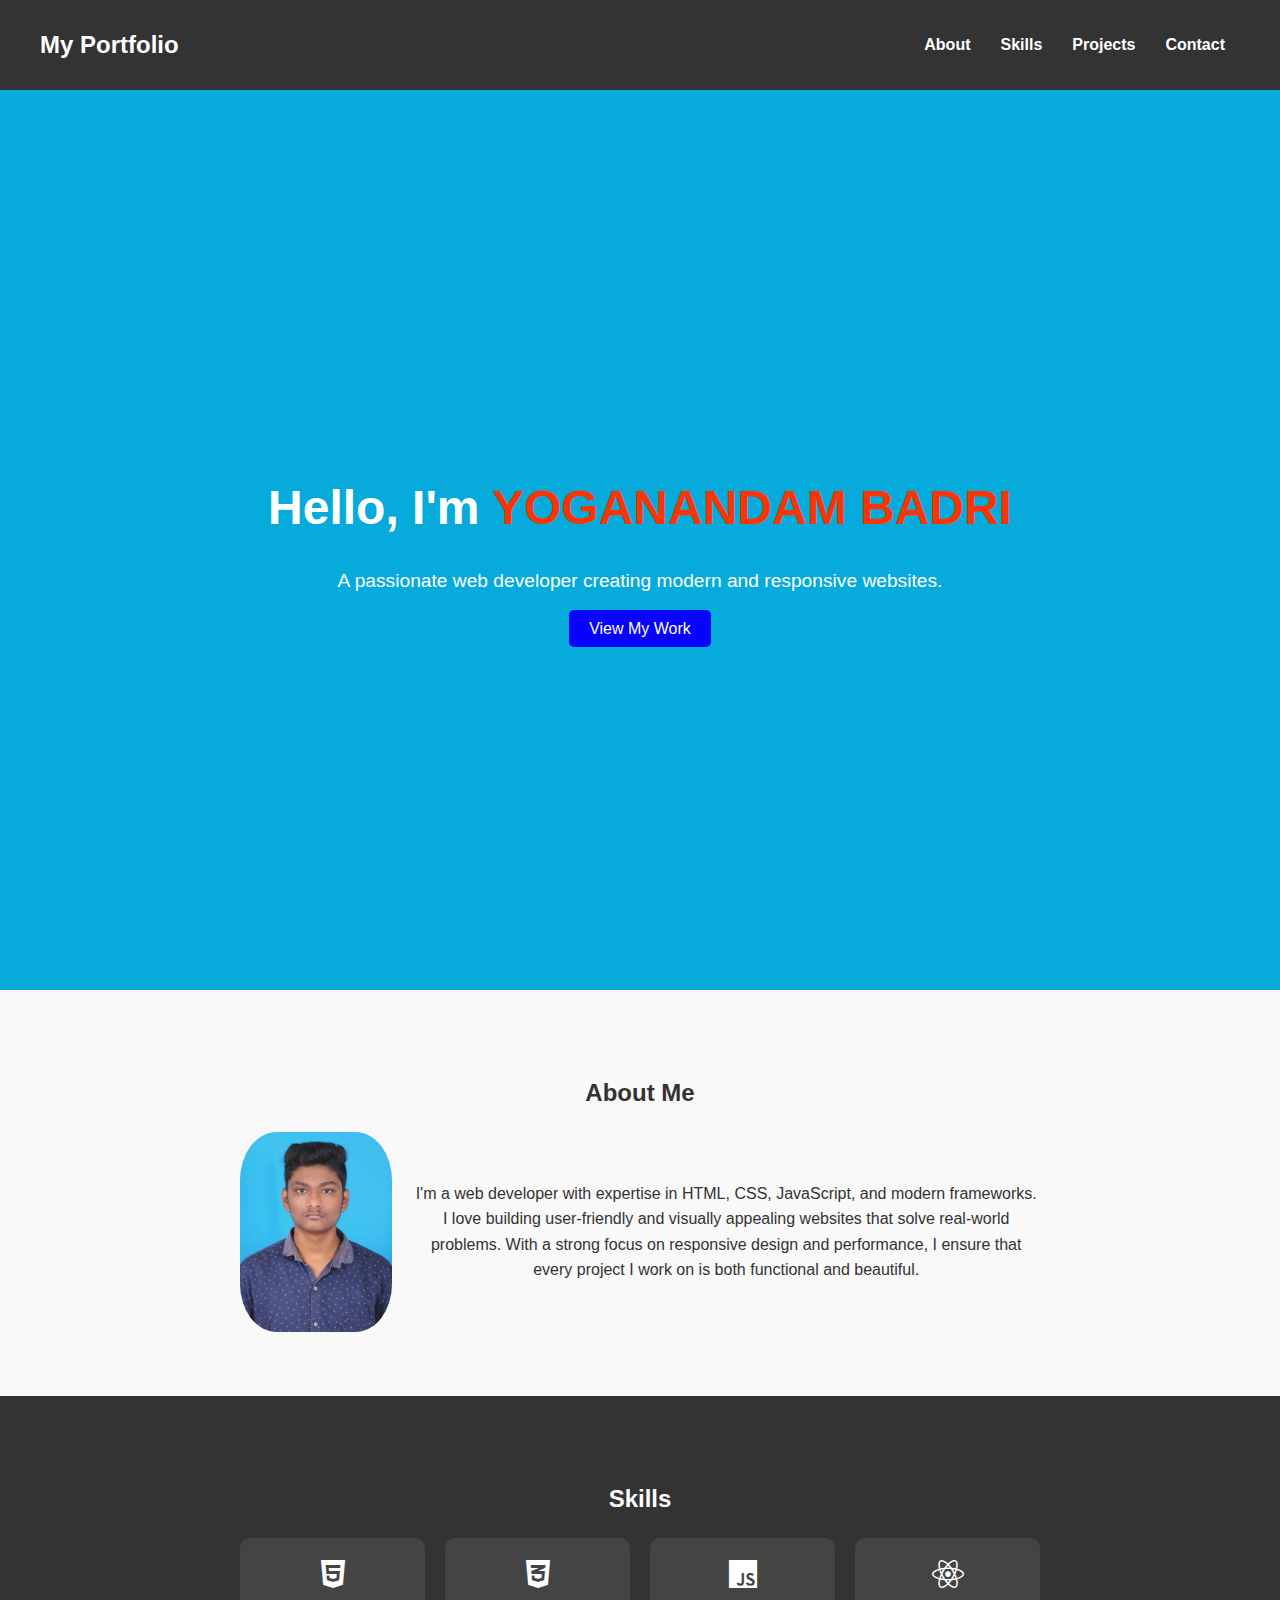
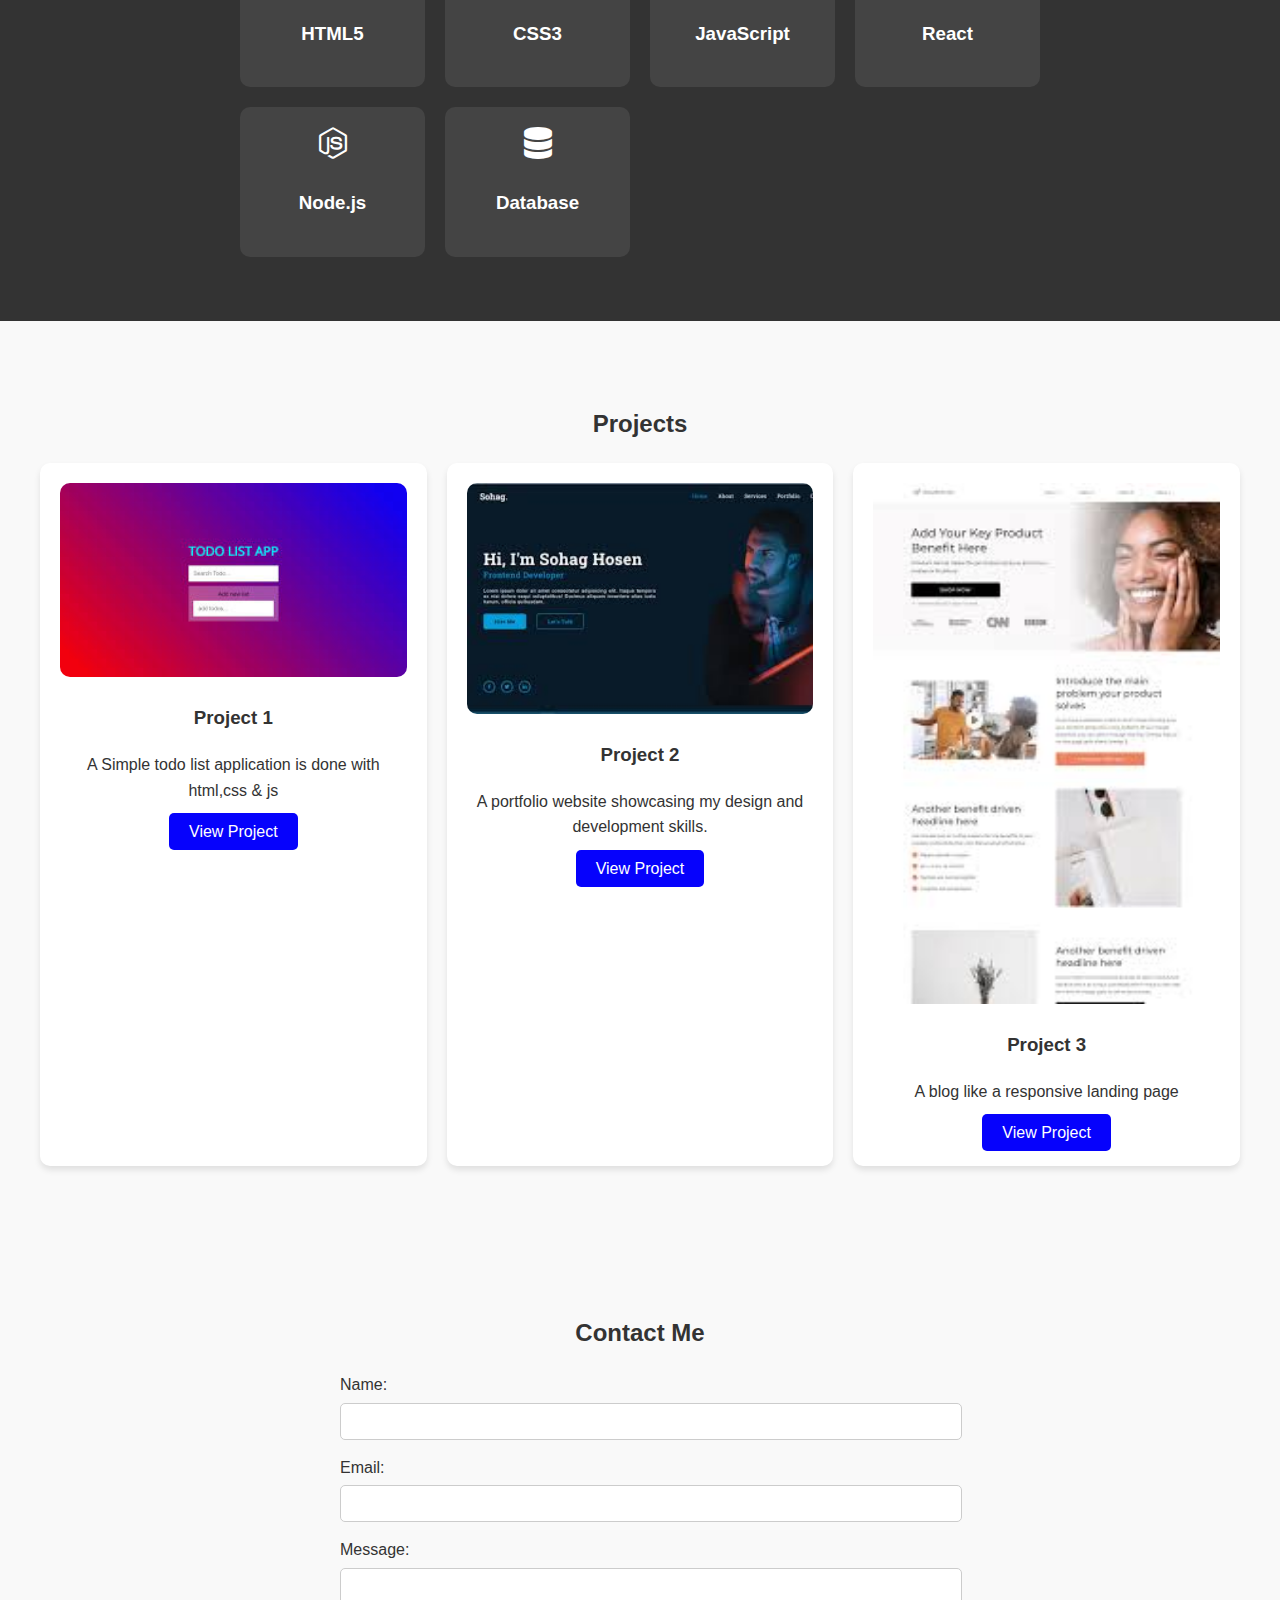
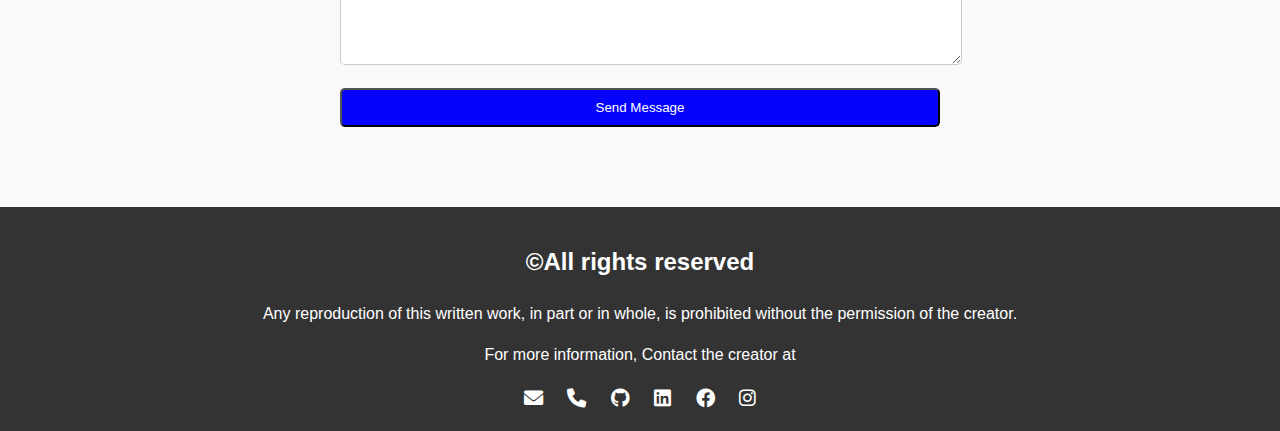
<file: Portfolio/index.html>
<!DOCTYPE html>
<html lang="en">
<head>
    <meta charset="UTF-8">
    <meta name="viewport" content="width=device-width, initial-scale=1.0">
    <title>Badri's Portfolio</title>
    <link rel="stylesheet" href="style.css">
    <link rel="stylesheet" href="https://cdnjs.cloudflare.com/ajax/libs/font-awesome/6.0.0/css/all.min.css">
</head>
<body>
    <header>
        <nav>
            <div class="logo">My Portfolio</div>
            <ul class="nav-links">
                <li><a href="#about">About</a></li>
                <li><a href="#skills">Skills</a></li>
                <li><a href="#projects">Projects</a></li>
                <li><a href="#contact">Contact</a></li>
            </ul>
        </nav>
    </header>

    <section id="hero">
        <div class="hero-content">
            <h1>Hello, I'm <span class="highlight">YOGANANDAM BADRI</span></h1>
            <p>A passionate web developer creating modern and responsive websites.</p>
            <a href="#projects" class="btn">View My Work</a>
        </div>
    </section>

    <section id="about">
        <h2>About Me</h2>
        <div class="about-content">
            <img src="YOGANANDAMBADRI.jpg" alt="Profile Picture" class="profile-pic">
            <p>I'm a web developer with expertise in HTML, CSS, JavaScript, and modern frameworks. I love building user-friendly and visually appealing websites that solve real-world problems. With a strong focus on responsive design and performance, I ensure that every project I work on is both functional and beautiful.</p>
        </div>
    </section>

    <section id="skills">
        <h2>Skills</h2>
        <div class="skills-grid">
            <div class="skill">
                <i class="fab fa-html5"></i>
                <h3>HTML5</h3>
            </div>
            <div class="skill">
                <i class="fab fa-css3-alt"></i>
                <h3>CSS3</h3>
            </div>
            <div class="skill">
                <i class="fab fa-js"></i>
                <h3>JavaScript</h3>
            </div>
            <div class="skill">
                <i class="fab fa-react"></i>
                <h3>React</h3>
            </div>
            <div class="skill">
                <i class="fab fa-node-js"></i>
                <h3>Node.js</h3>
            </div>
            <div class="skill">
                <i class="fas fa-database"></i>
                <h3>Database</h3>
            </div>
        </div>
    </section>

    <section id="projects">
        <h2>Projects</h2>
        <div class="projects-grid">
            <div class="project-card">
                <img src="todo.jpg" alt="Project 1">
                <h3>Project 1</h3>
                <p>A Simple todo list application is done with html,css & js</p>
                <a href="#" class="btn">View Project</a>
            </div>
            <div class="project-card">
                <img src="portfolio.jpg" alt="Project 2">
                <h3>Project 2</h3>
                <p>A portfolio website showcasing my design and development skills.</p>
                <a href="#" class="btn">View Project</a>
            </div>
            <div class="project-card">
                <img src="landingpage.jpg" alt="Project 3">
                <h3>Project 3</h3>
                <p>A blog like a responsive landing page </p>
                <a href="#" class="btn">View Project</a>
            </div>
        </div>
    </section>

    <section id="contact">
        <h2>Contact Me</h2>
        <form id="contactForm">
            <div class="form-group">
                <label for="name">Name:</label>
                <input type="text" id="name" name="name" required>
            </div>
            <div class="form-group">
                <label for="email">Email:</label>
                <input type="email" id="email" name="email" required>
            </div>
            <div class="form-group">
                <label for="message">Message:</label>
                <textarea id="message" name="message" rows="5" required></textarea>
            </div>
            <button type="submit" class="btn">Send Message</button>
        </form>
        <p id="formResponse"></p>
    </section>

    <footer>
        <h2 >&COPY;All rights reserved</h2>
        <p>Any reproduction of this written work, in part or in whole, is prohibited without the permission of the creator.</p>
        <p>For more information, Contact the creator at</p>
        <div class=social-links>
            <a href=mailto:badriyoga3297@gmail.com><i class="fa-solid fa-envelope"></i></a>
            <a href="tel:8500883297"><i class="fa-solid fa-phone"></i></a>
            <a href="https://github.com/Badri-Badhu"><i class="fa-brands fa-github"></i></a>
            <a href="https://www.linkedin.com/in/yoganandam-badri-497891264"><i class="fa-brands fa-linkedin"></i></a>
            <a href="https://www.facebook.com/share/15YcJ1pZm5/"><i class="fa-brands fa-facebook"></i></a>
            <a href="https://www.instagram.com/mr_obeanto"><i class="fa-brands fa-instagram"></i></a>  
        </div>
    </footer>
    <script src="script.js"></script>
</body>
</html>
</file>
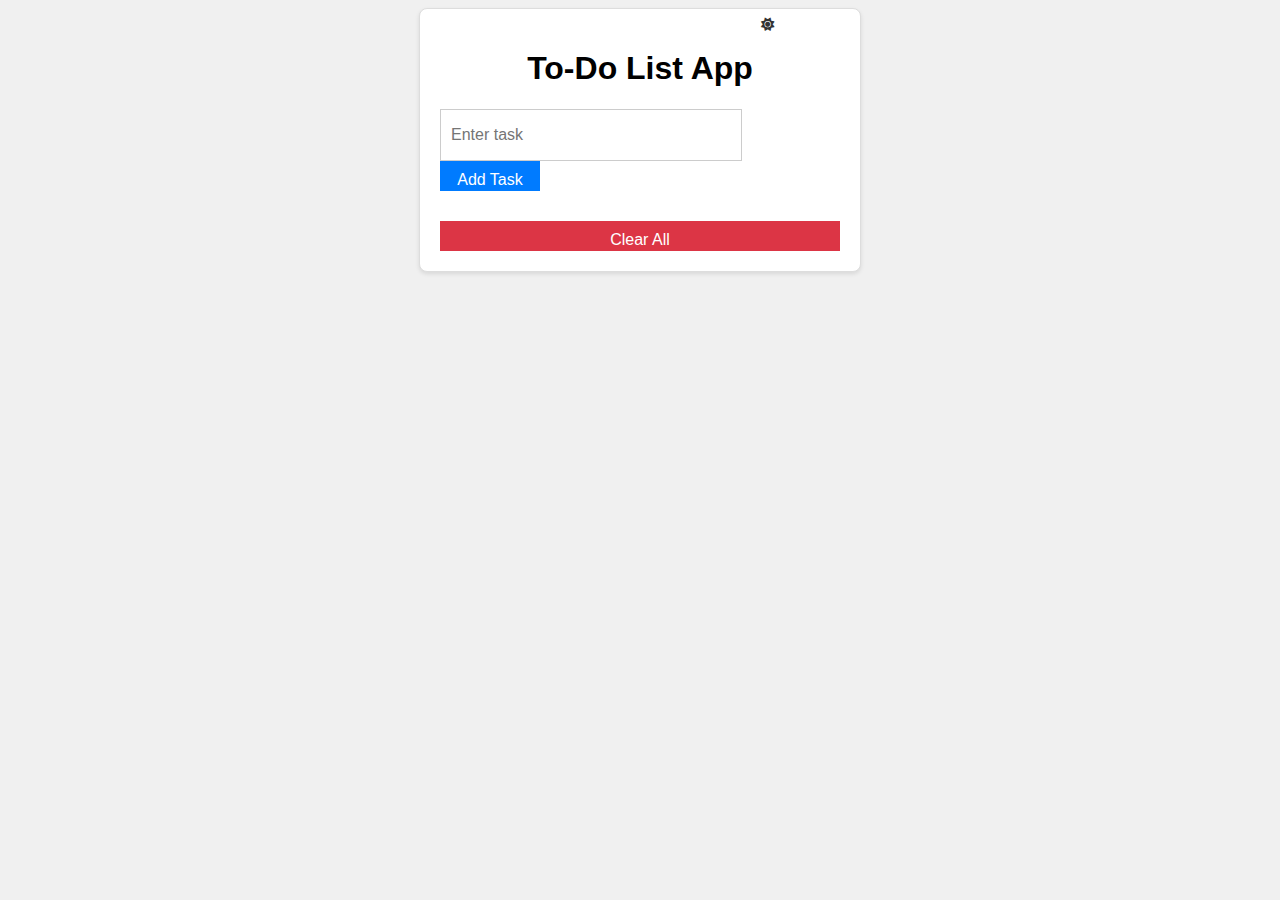
<file: TO-DO LIST/index.html>
<!DOCTYPE html>
<html lang="en">
<head>
    <meta charset="UTF-8">
    <meta name="viewport" content="width=device-width, initial-scale=1.0">
    <title>To-Do List App</title>
    <link rel="stylesheet" href="style.css">
    <link rel="stylesheet" href="https://cdnjs.cloudflare.com/ajax/libs/font-awesome/6.2.1/css/all.min.css">
</head>
<body>
    <div class="theme-toggle-container">
        <button id="theme-toggle" class="theme-toggle">
            <i class="fa-solid fa-sun" id="light-icon"></i>
            <i class="fa-solid fa-moon" id="dark-icon"></i>
        </button>
    </div>
    <div class="todo-container">
       <center><h1>To-Do List App</h1></center> 
        <input type="text" id="task-input" placeholder="Enter task">
        <button id="add-task-btn">Add Task</button>
        <ul id="task-list"></ul>
        <button id="clear-all-btn">Clear All</button>
    </div>

    <script src="utils.js"></script>
    <script src="script.js"></script>
</body>
</html>
</file>
<file: Portfolio/style.css>
body {
    font-family: 'Arial', sans-serif;
    margin: 0;
    padding: 0;
    line-height: 1.6;
    color: #333;
    background-color: #f9f9f9;
}
header {
    background: #333;
    color: #fff;
    padding: 1rem 0;
    position: sticky;
    top: 0;
    z-index: 1000;
}
nav {
    display: flex;
    justify-content: space-between;
    align-items: center;
    max-width: 1200px;
    margin: 0 auto;
    padding: 0 20px;
}
.logo {
    font-size: 1.5rem;
    font-weight: bold;
}
.nav-links {
    list-style: none;
    display: flex;
}
.nav-links li {
    margin: 0 15px;
}
.nav-links a {
    color: #fff;
    text-decoration: none;
    font-weight: bold;
}
#hero {
    background:#06aadb no-repeat center center/cover;
    color: #fff;
    height: 100vh;
    display: flex;
    justify-content: center;
    align-items: center;
    text-align: center;
}
.hero-content h1 {
    font-size: 3rem;
    margin-bottom: 10px;
}
.highlight {
    color: #fa3402;
}
.hero-content p {
    font-size: 1.2rem;
    margin-bottom: 20px;
}
.btn {
    background: #0602fc;
    color: #fff;
    padding: 10px 20px;
    text-decoration: none;
    border-radius: 5px;
    transition: background 0.3s ease;
}
.btn:hover {
    background: #ff4a3d;
}
#about {
    padding: 4rem 20px;
    text-align: center;
}
.about-content {
    max-width: 800px;
    margin: 0 auto;
    display: flex;
    align-items: center;
    gap: 20px;
}
.profile-pic {
    border-radius: 24%;
    width: 200px;
    height: 200px;
}
#skills {
    background: #333;
    color: #fff;
    padding: 4rem 20px;
    text-align: center;
}
.skills-grid {
    display: grid;
    grid-template-columns: repeat(auto-fit, minmax(150px, 1fr));
    gap: 20px;
    max-width: 800px;
    margin: 0 auto;
}
.skill {
    background: #444;
    padding: 20px;
    border-radius: 10px;
}
.skill i {
    font-size: 2rem;
    margin-bottom: 10px;
}
#projects {
    padding: 4rem 20px;
    text-align: center;
}
.projects-grid {
    display: grid;
    grid-template-columns: repeat(auto-fit, minmax(300px, 1fr));
    gap: 20px;
    max-width: 1200px;
    margin: 0 auto;
}

.project-card {
    background: #fff;
    padding: 20px;
    border-radius: 10px;
    box-shadow: 0 4px 6px rgba(0, 0, 0, 0.1);
}

.project-card img {
    width: 100%;
    border-radius: 10px;
}
#contact {
    padding: 4rem 20px;
    text-align: center;
}

form {
    max-width: 600px;
    margin: 0 auto;
    display: flex;
    flex-direction: column;
    gap: 15px;
}

.form-group {
    text-align: left;
}

.form-group label {
    display: block;
    margin-bottom: 5px;
}

.form-group input, .form-group textarea {
    width: 100%;
    padding: 10px;
    border: 1px solid #ccc;
    border-radius: 5px;
}
footer {
    background: #333;
    color: #fff;
    text-align: center;
    padding: 1rem 0;
}

.social-links {
    margin-top: 10px;
}

.social-links a {
    color: #fff;
    margin: 0 10px;
    font-size: 1.2rem;
}
.social-links a:hover{
    color: rebeccapurple;
    box-shadow: 1px 1px 1px 1px  silver;
}
@media (max-width: 768px) {
    .nav-links {
        display: none;
        flex-direction: column;
        background: #333;
        position: absolute;
        top: 60px;
        left: 0;
        width: 100%;
    }

    .nav-links.active {
        display: flex;
    }
    .about-content {
        flex-direction: column;
    }
}
</file>
<file: TO-DO LIST/style.css>
body {
    font-family: Arial, sans-serif;
    background-color: #f0f0f0;
    transition: background-color 0.3s ease;
}

body.dark-mode {
    background-color: #333;
    color: #fff;
}

.todo-container {
    max-width: 400px;
    margin: auto;
    padding: 20px;
    background-color: #fff;
    border: 1px solid #ddd;
    border-radius: 8px;
    box-shadow: 0 2px 4px rgba(0,0,0,0.1);
    transition: background-color 0.3s ease, border-color 0.3s ease;
}

body.dark-mode .todo-container {
    background-color: #444;
    border-color: #555;
}

#task-input {
    width: 70%;
    height: 30px;
    padding: 10px;
    font-size: 16px;
    border: 1px solid #ccc;
    transition: border-color 0.3s ease;
}

body.dark-mode #task-input {
    border-color: #666;
}

#add-task-btn {
    width: 25%;
    height: 30px;
    padding: 10px;
    font-size: 16px;
    background-color: #007bff;
    color: white;
    border: none;
    cursor: pointer;
}

#add-task-btn:hover {
    background-color: #0069d9;
}

#task-list {
    list-style: none;
    padding: 0;
    margin-top: 20px;
}

.task-item {
    padding: 10px;
    border-bottom: 1px solid #ccc;
    transition: border-color 0.3s ease;
}

body.dark-mode .task-item {
    border-color: #555;
}

.task-item:last-child {
    border-bottom: none;
}

.completed {
    text-decoration: line-through;
    color: #666;
}

body.dark-mode .completed {
    color: #aaa;
}

.remove-btn {
    float: right;
    background-color: #dc3545;
    color: white;
    border: none;
    padding: 5px 10px;
    cursor: pointer;
}

.remove-btn:hover {
    background-color: #c82333;
}

.toggle-btn {
    float: right;
    background-color: #28a745;
    color: white;
    border: none;
    padding: 5px 10px;
    cursor: pointer;
    margin-right: 10px;
}

.toggle-btn:hover {
    background-color: #1e7e34;
}

#clear-all-btn {
    width: 100%;
    height: 30px;
    padding: 10px;
    font-size: 16px;
    background-color: #dc3545;
    color: white;
    border: none;
    cursor: pointer;
    margin-top: 10px;
}

#clear-all-btn:hover {
    background-color: #c82333;
}

.theme-toggle-container {
    position: absolute;
    top: 15px;
    right: 500px;
}

.theme-toggle {
    background-color: transparent;
    border: none;
    cursor: pointer;
}

#light-icon {
    display: block;
    color: #333;
}

body.dark-mode #light-icon {
    color: #fff;
}

#dark-icon {
    display: none;
}

body.dark-mode #dark-icon {
    display: block;
}
</file>
